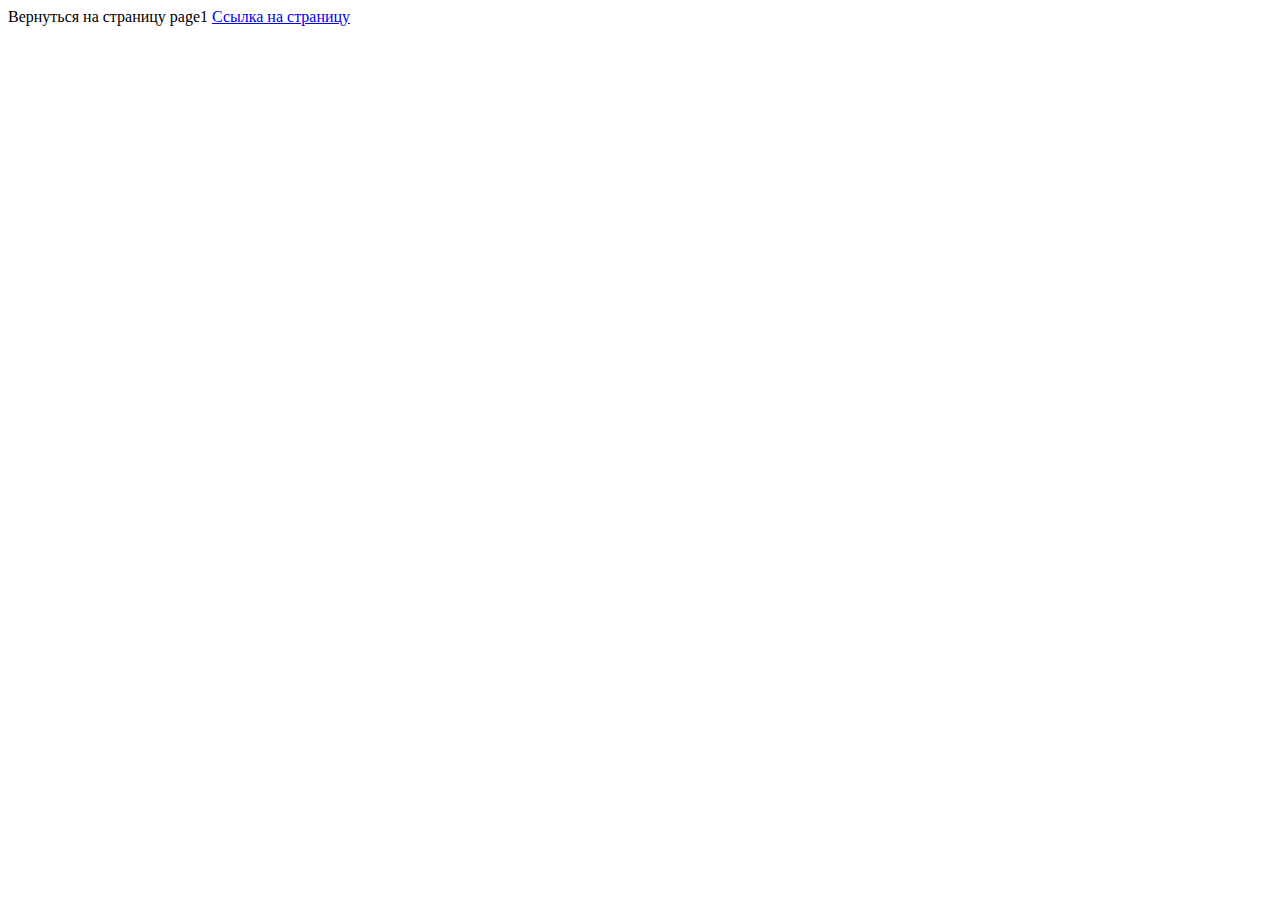
<file: page2.html>
<!DOCTYPE html>
<html lang="en">
<head>
    <meta charset="UTF-8">
    <title>Page2</title>
    <link rel="stylesheet" href="style.css">
</head>
<body>
    Вернуться на страницу page1
    <a href="page1.html" target="_blank">Ссылка на страницу</a>
</body>
</html>
</file>
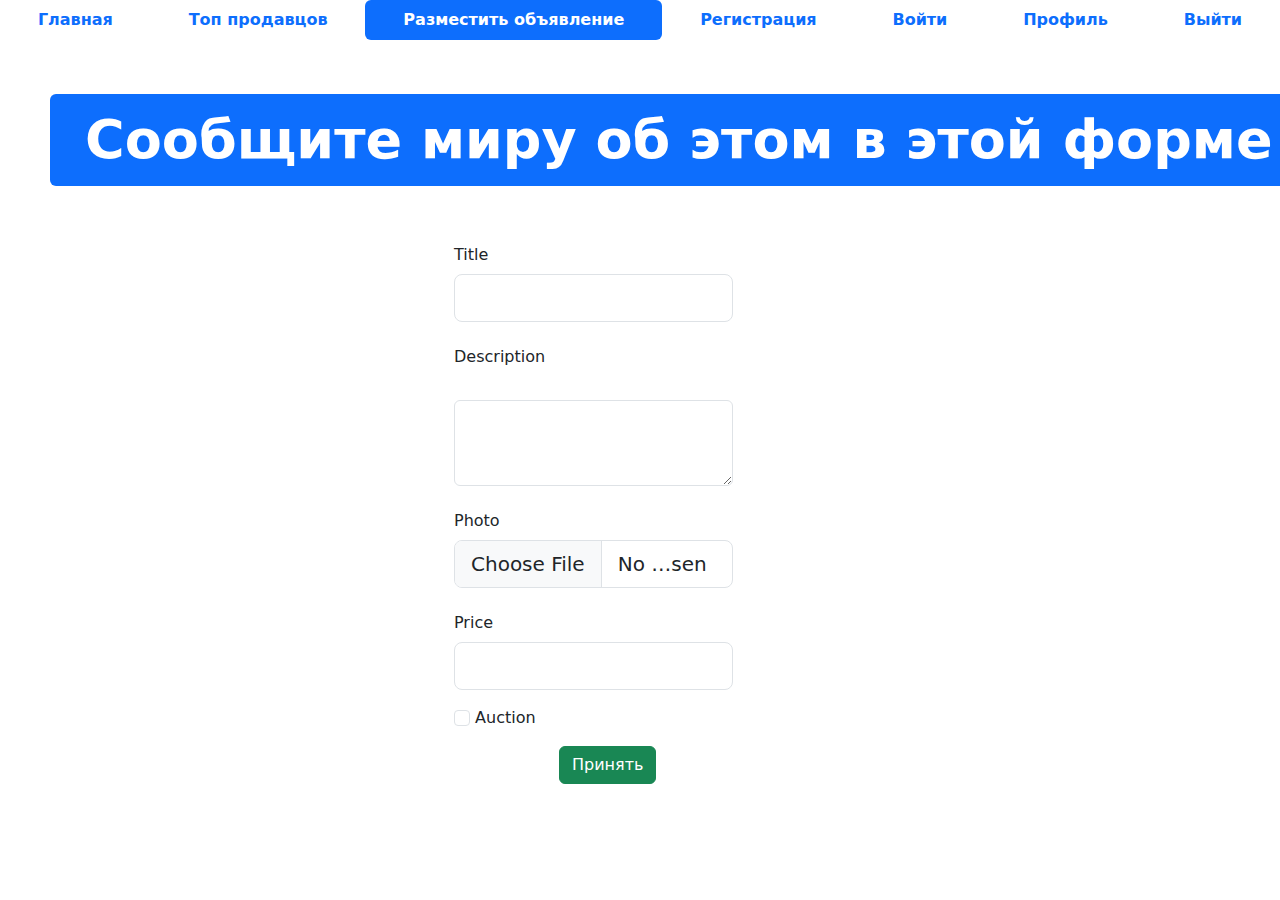
<file: PY_Projango/templates/advertisement-post.html>
<!DOCTYPE html>
<html lang="en">

<head>
  <meta charset="UTF-8">
  <meta http-equiv="X-UA-Compatible" content="IE=edge">
  <meta name="viewport" content="width=device-width, initial-scale=1.0">
  <link rel="shortcut icon" href="img/favicon.ico" type="image/x-icon">
  <link href="css/bootstrap.min.css" rel="stylesheet">
  <link rel="stylesheet" href="css/fontello.css">
  <title>Advertisement-post</title>
</head>

<body>


  <ul class="nav nav-pills sticky-top bg-white nav-fill">
    <li class="nav-item">
      <a class="nav-link" href="index.html">
        <span style="font-weight: bold;">Главная</span>
      </a>
    </li>
    <li class="nav-item">
      <a class="nav-link" href="top-sellers.html"><span style="font-weight: bold;">Топ продавцов</span>
      </a>
    </li>
    <li class="nav-item">
      <a class="nav-link active" aria-current="page" href="advertisement-post.html">
        <span style="font-weight: bold;">Разместить объявление</span>
      </a>
    </li>
    <li class="nav-item">
      <a class="nav-link" href="register.html">
        <span style="font-weight: bold;">Регистрация</span>
      </a>
    </li>
    <li class="nav-item">
      <a class="nav-link" href="login.html">
        <span style="font-weight: bold;">Войти</span>
      </a>
    </li>
    <li class="nav-item">
      <a class="nav-link" href="profile.html">
        <span style="font-weight: bold;">Профиль</span>
      </a>
    </li>
    <li class="nav-item">
      <a class="nav-link" href="#">
        <span style="font-weight: bold;">Выйти</span>
      </a>
    </li>
  </ul>
  <div class="row">
    <div class="col" style="margin: 50px;">
      <div class="display-2">
        <span class="badge bg-primary">Сообщите миру об этом в этой форме</span>
      </div>
    </div>
  </div>
  <div class="container">
    <form method="post">
      <div class="row mb-3">
        <div class="col">
          <label class="col-sm-4 col-form-label offset-4">Title</label>
          <div class="col-sm-4 offset-4 w-25">
            <input type="text" class="form-control form-control-lg">
          </div>
        </div>
      </div>
      <div class="row mb-3">
        <div class="col">
          <label class="col-sm-4 col-form-label offset-4">Description</label>
          <div class="col-sm-4 offset-4 w-25">
              <label for="" class="form-label"></label>
              <textarea class="form-control" name="" id="" rows="3"></textarea>
          </div>
        </div>
      </div>
      <div class="row mb-3">
        <div class="col">
          <label class="col-sm-4 col-form-label offset-4">Photo</label>
          <div class="col-sm-4 offset-4 w-25">
            <input type="file" class="form-control form-control-lg">
          </div>
        </div>
      </div>
      <div class="row mb-3">
        <div class="col">
          <label class="col-sm-4 col-form-label offset-4">Price</label>
          <div class="col-sm-4 offset-4 w-25">
            <input type="text" class="form-control form-control-lg">
          </div>
        </div>
      </div>
      <div class="row mb-3">
        <div class="col">
          <div class="offset-4 w-25">
            <input type="checkbox" class="form-check-input">
            <label class="form-check-label">Auction</label>
          </div>
        </div>
      </div>
      <div class="row mb-3 offset-sm-5">
        <div class="col">
          <button type="submit" class="btn btn-success">Принять</button>
        </div>
      </div>
    </form>
  </div>
  <script src="js/bootstrap.bundle.min.js"></script>
</body>
</html>
</file>
<file: style.css>
h1
{
    background: red;
}

.par-1
{
    color: orange;
    font-family: Arial;
    font-weight: bold;
}

.par-2
{
    font-size: 25;
    border: 5px solid yellow;
    border-radius: 25px;
    margin-bottom: 60px;
    padding-left: 20px;
}
.par-3
{
    font-style: italic;
    font-size: 24px;
    text-shadow: green 4px 2px 2px;
    text-align: center;

}
</file>
<file: PY_Projango/templates/css/fontello.css>
@font-face {
  font-family: 'fontello';
  src: url('../font/fontello.eot?42172333');
  src: url('../font/fontello.eot?42172333#iefix') format('embedded-opentype'),
       url('../font/fontello.woff2?42172333') format('woff2'),
       url('../font/fontello.woff?42172333') format('woff'),
       url('../font/fontello.ttf?42172333') format('truetype'),
       url('../font/fontello.svg?42172333#fontello') format('svg');
  font-weight: normal;
  font-style: normal;
}
/* Chrome hack: SVG is rendered more smooth in Windozze. 100% magic, uncomment if you need it. */
/* Note, that will break hinting! In other OS-es font will be not as sharp as it could be */
/*
@media screen and (-webkit-min-device-pixel-ratio:0) {
  @font-face {
    font-family: 'fontello';
    src: url('../font/fontello.svg?42172333#fontello') format('svg');
  }
}
*/
 
 [class^="icon-"]:before, [class*=" icon-"]:before {
  font-family: "fontello";
  font-style: normal;
  font-weight: normal;
  speak: never;
 
  display: inline-block;
  text-decoration: inherit;
  width: 1em;
  margin-right: .2em;
  text-align: center;
  /* opacity: .8; */
 
  /* For safety - reset parent styles, that can break glyph codes*/
  font-variant: normal;
  text-transform: none;
 
  /* fix buttons height, for twitter bootstrap */
  line-height: 1em;
 
  /* Animation center compensation - margins should be symmetric */
  /* remove if not needed */
  margin-left: .2em;
 
  /* you can be more comfortable with increased icons size */
  /* font-size: 120%; */
 
  /* Font smoothing. That was taken from TWBS */
  -webkit-font-smoothing: antialiased;
  -moz-osx-font-smoothing: grayscale;
 
  /* Uncomment for 3D effect */
  /* text-shadow: 1px 1px 1px rgba(127, 127, 127, 0.3); */
}
 
.icon-phone:before { content: '\e800'; } /* '' */
.icon-location:before { content: '\e801'; } /* '' */
.icon-heart:before { content: '\e802'; } /* '' */
.icon-upload-cloud-outline:before { content: '\e803'; } /* '' */
.icon-chart-bar:before { content: '\e804'; } /* '' */
.icon-help:before { content: '\e805'; } /* '' */
.icon-thumbs-up:before { content: '\e806'; } /* '' */
.icon-group:before { content: '\e807'; } /* '' */
.icon-down-open:before { content: '\e808'; } /* '' */
.icon-left-open:before { content: '\e809'; } /* '' */
.icon-right-open:before { content: '\e80a'; } /* '' */
.icon-up-open:before { content: '\e80b'; } /* '' */
.icon-down-dir:before { content: '\e80c'; } /* '' */
.icon-up-dir:before { content: '\e80d'; } /* '' */
.icon-left-dir:before { content: '\e80e'; } /* '' */
.icon-right-dir:before { content: '\e80f'; } /* '' */
.icon-twitter:before { content: '\f099'; } /* '' */
.icon-facebook:before { content: '\f09a'; } /* '' */
.icon-github-circled:before { content: '\f09b'; } /* '' */
.icon-list-numbered:before { content: '\f0cb'; } /* '' */
.icon-mail-alt:before { content: '\f0e0'; } /* '' */
.icon-mobile:before { content: '\f10b'; } /* '' */
.icon-code:before { content: '\f121'; } /* '' */
.icon-rouble:before { content: '\f158'; } /* '' */
.icon-youtube-play:before { content: '\f16a'; } /* '' */
.icon-instagram:before { content: '\f16d'; } /* '' */
.icon-vkontakte:before { content: '\f189'; } /* '' */
.icon-file-video:before { content: '\f1c8'; } /* '' */
.icon-paper-plane:before { content: '\f1d8'; } /* '' */
.icon-chart-line:before { content: '\f201'; } /* '' */
</file>
